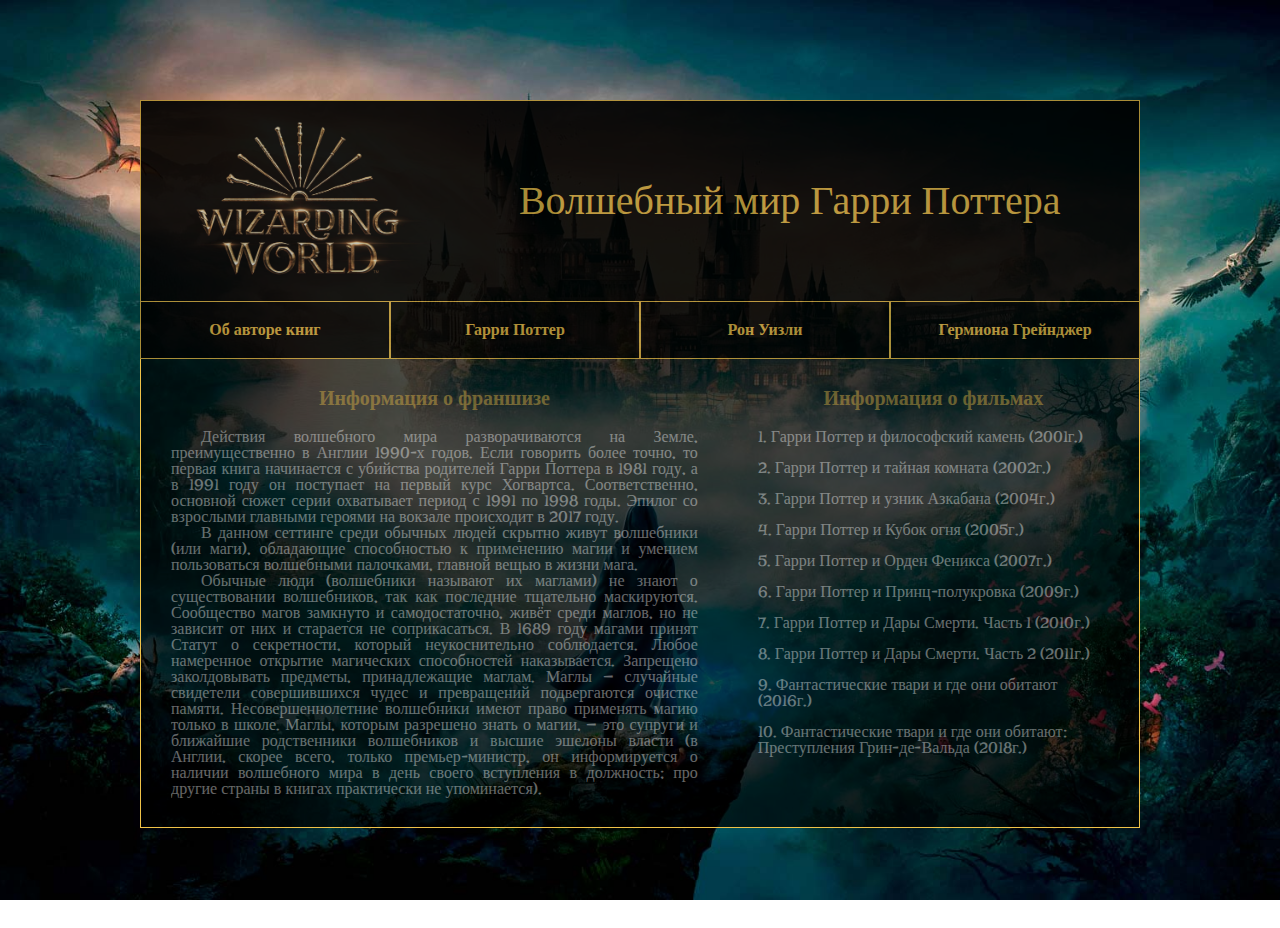
<file: index.html>
<!DOCTYPE html>
<html lang="en">
<head>
    <meta charset="UTF-8">
    <meta http-equiv="X-UA-Compatible" content="IE=edge">
    <meta name="viewport" content="width=device-width, initial-scale=1.0">
    <title>Киновселенная Гарри Поттера</title>
    <link rel="preload" href="Images/Background.jpg" as="image">
    <link rel="preload" href="Images/Logo.jpg" as="image">
    <link rel="stylesheet" href="reset.css">
    <link rel="stylesheet" href="styleforindex.css">
</head>
<body>
    <div class="container">
        <div class="header">
            <div class="left-title"> 
            </div>
            <div class="right-title">
                <h1>Волшебный мир Гарри Поттера</h1>
            </div>
        </div>
        <div class="nav">
            <ul>
                <li><a href="author.html">Об авторе книг</a></li>
                <li><a href="harry.html">Гарри Поттер</a></li>
                <li><a href="ron.html">Рон Уизли</a></li>
                <li><a href="hermione.html">Гермиона Грейнджер</a></li>
            </ul>
        </div>
        <div class="content-wrapper">
            <div class="content">
                <h3>Информация о франшизе</h3>
                <p>Действия волшебного мира разворачиваются на Земле, преимущественно в Англии 1990-х годов. Если говорить более точно, то первая книга начинается с убийства родителей Гарри Поттера в 1981 году, а в 1991 году он поступает на первый курс Хогвартса. Соответственно, основной сюжет серии охватывает период с 1991 по 1998 годы. Эпилог со взрослыми главными героями на вокзале происходит в 2017 году.</p>
                <p>В данном сеттинге среди обычных людей скрытно живут волшебники (или маги), обладающие способностью к применению магии и умением пользоваться волшебными палочками, главной вещью в жизни мага.</p>
                <p>Обычные люди (волшебники называют их маглами) не знают о существовании волшебников, так как последние тщательно маскируются. Сообщество магов замкнуто и самодостаточно, живёт среди маглов, но не зависит от них и старается не соприкасаться. В 1689 году магами принят Статут о секретности, который неукоснительно соблюдается. Любое намеренное открытие магических способностей наказывается. Запрещено заколдовывать предметы, принадлежащие маглам. Маглы — случайные свидетели совершившихся чудес и превращений подвергаются очистке памяти. Несовершеннолетние волшебники имеют право применять магию только в школе. Маглы, которым разрешено знать о магии, — это супруги и ближайшие родственники волшебников и высшие эшелоны власти (в Англии, скорее всего, только премьер-министр, он информируется о наличии волшебного мира в день своего вступления в должность; про другие страны в книгах практически не упоминается).</p>
            </div>
            <div class="sidebar">
                <h3>Информация о фильмах</h3>    
                <ul class="films">
                    <li>1. Гарри Поттер и философский камень (2001г.)</li>
                    <li>2. Гарри Поттер и тайная комната (2002г.)</li>
                    <li>3. Гарри Поттер и узник Азкабана (2004г.)</li>
                    <li>4. Гарри Поттер и Кубок огня (2005г.)</li>
                    <li>5. Гарри Поттер и Орден Феникса (2007г.)</li>
                    <li>6. Гарри Поттер и Принц-полукровка (2009г.)</li>
                    <li>7. Гарри Поттер и Дары Смерти. Часть 1 (2010г.)</li>
                    <li>8. Гарри Поттер и Дары Смерти. Часть 2 (2011г.)</li>
                    <li>9. Фантастические твари и где они обитают (2016г.)</li>
                    <li>10. Фантастические твари и где они обитают: Преступления Грин-де-Вальда (2018г.)</li>
                </ul>
            </div>
        </div>
    </div>
</body>
</html>
</file>
<file: styleforindex.css>
@import url('https://fonts.googleapis.com/css2?family=Risque&display=swap');

h3 {
    font-size: 20px;
    font-weight: bold;
    margin-bottom: 20px;
    color: #f0c248; 
    text-align: center;
}

p {
    text-indent: 30px;
}

body {
    font-family: 'Risque', cursive;

    background: url('Images/Background.jpg');
    background-size: cover;
    background-attachment: fixed;
    background-position: center;
}

.container {
    width: 1000px;
    min-height: 500px;
    margin: 100px auto;

    background: rgba(0, 0, 0, 0.7);
}

.header {
    display: flex;
    height: 200px;
    opacity: 0.7;

    border-top: 1px solid #f0c248;
    border-left: 1px solid #f0c248;
    border-right: 1px solid #f0c248;
}

.left-title {
    display: flex;
    height: 100%;
    width: 30%;

    background: url('Images/Logo.jpg');
    background-size: cover;
}

.right-title {
    display: flex;
    height: 100%;
    width: 70%;

    background: black;

    justify-content: center;
    align-items: center;
    font-size: 40px;
    color: #f0c248;    
}

.nav ul {
    display: flex;   
}

.nav li {
    width: 25%;
}

.nav li a { 
    display: flex; 
    padding: 20px;
    text-decoration: none;
    color: #f0c248;
    font-weight: bold;
    justify-content: center;
    align-items: center;

    background: black;
    opacity: 0.7;
    
    transition: background .3s ease;
    border: 1px solid #f0c248;
}

.nav li a:hover {
    background: rgba(0, 0, 0, 0);
}

.content-wrapper {
    display: flex;  
    border-bottom: 1px solid #f0c248;
    border-left: 1px solid #f0c248;
    border-right: 1px solid #f0c248;
}

.content {
    width: 60%;
    padding: 30px;

    color: white;
    opacity: 0.4;
    text-align: justify;
}

.sidebar {
    width: 40%;
    padding: 30px;

    color: white;
    opacity: 0.4;
}

.films li {
    margin: 15px 0;
    transition: transform .5s ease;
}

.films li:hover {
    transform: translateX(15px);
}
</file>
